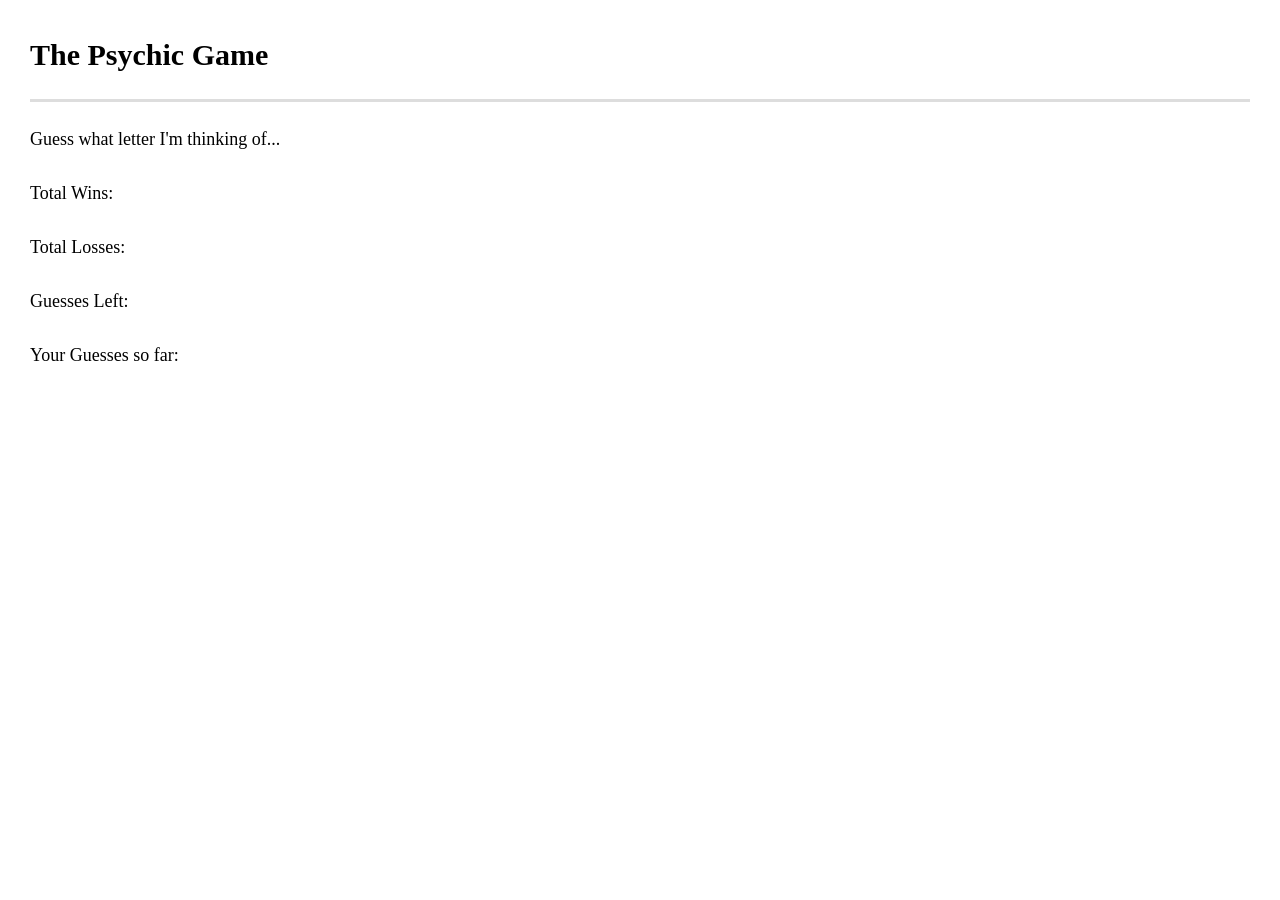
<file: index.html>
<!DOCTYPE html>

  <html lang="en-us">

    <head>
        <meta charset="UTF-8">
        <meta name="description" content="portfolio">
        <meta name="keywords" content="HTML,CSS,Javascript">
        <meta name="author" content="Isaac Simental-Starr">
        <meta name="viewport" content="width=device-width, initial-scale=1.0">
    </head>

  <!-- CSS -->
  <link rel="stylesheet" type="text/css" href="asserts/css/reset.css">
  <link rel="stylesheet" type="text/css" href="asserts/css/styles.css">
  <link rel="stylesheet" type="text/javascript" href="asserts/javascript/game.js">

<head>
  <title>Game</title>

  <div id="game">
    <h1>The Psychic Game</h1>
    <p>Guess what letter I'm thinking of...</p>
    <p>Total Wins: </p>
    <p>Total Losses: </p>
    <p>Guesses Left: </p>
    <p>Your Guesses so far: </p>
  </div>

  <script type="text/javascript">
    var wins = 0;
    var losses = 0;
    var guessesLeft = 9;
    var guessesSoFar = [];
    var computerChoices = ['a','b','c','d','e','f','g','h','i','j','k','l','m','n','o','p','q','r','s','t','u','v','w','x','y','z','0','1','2','3','4','5','6','7','8','9'];

    document.onkeyup = function(event) {
        var userGuess = String.fromCharCode(event.keyCode).toLowerCase();
        var computerGuess = computerChoices[Math.floor(Math.random()*computerChoices.length)];
        guessesSoFar.push(userGuess);

        if (userGuess == computerGuess) {
            wins++;
            alert('You Won!');
            guessesLeft = 10;
            guessesSoFar.length = 0;
        }

        else if (guessesLeft == 0){
            losses++;
            alert('You lost.');
            guessesLeft = 10;
            guessesSoFar.length = 0;
        }

        else if (userGuess !== computerGuess){
            guessesLeft--;
        }

        var html = "<h1>The Psychic Game</h1>" +
        "<p>Guess what letter I'm thinking of</p>" +
        "<p>Total Wins: " + wins + "</p>" +
        "<p>Total Losses: " + losses + "</p>" +
        "<p>Guesses Left: " + guessesLeft + "</p>" +
        "<p>Your Guesses so far: " + guessesSoFar + "</p>"
        ;

        document.querySelector('#game').innerHTML = html;
    }

</script>

</head>
</html>
</file>
<file: asserts/css/styles.css>
body {
	font-size: 18px;
	line-height: 34px;
	font-family: ;
	color: #black;
}

* {
	box-sizing: border-box;
}

h1, p {
	margin-bottom: 20px;
}

h1 {
	font-weight: 700;
	color : black;
	font-size: 30px;
	line-height: 49px;
	border-bottom: 3px solid #ddd;
	padding-bottom: 20px;
	
}

div {
	margin: 20px;
	padding: 10px;
}
</file>
<file: psychic-game/asserts/css/styles.css>
body {
	font-size: 18px;
	line-height: 34px;
	font-family: ;
	color: #black;
}

* {
	box-sizing: border-box;
}

h1, p {
	margin-bottom: 20px;
}

h1 {
	font-weight: 700;
	color : black;
	font-size: 30px;
	line-height: 49px;
	border-bottom: 3px solid #ddd;
	padding-bottom: 20px;

}

div {
	margin: 20px;
	padding: 10px;
}
</file>
